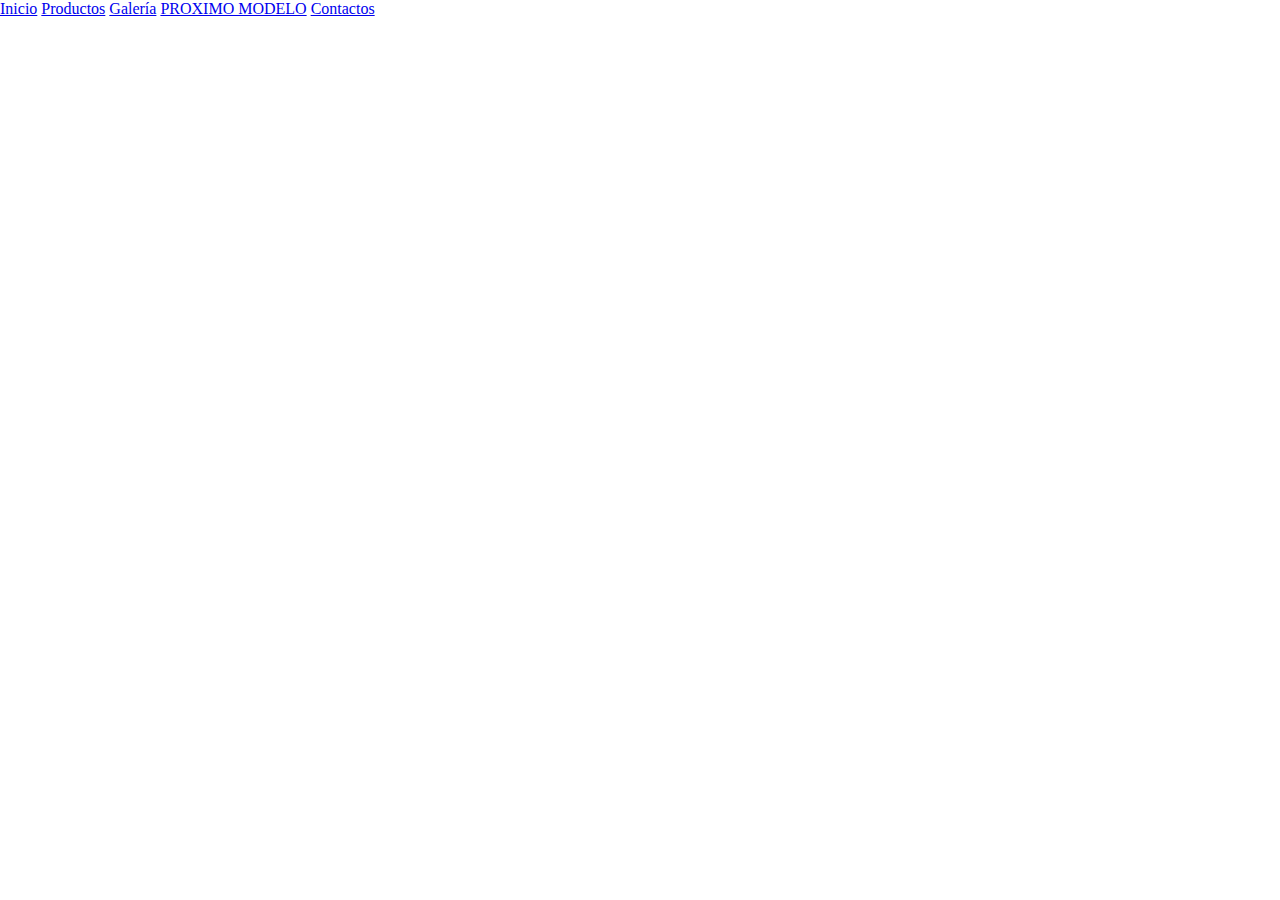
<file: Tennis.html>
<!DOCTYPE html>
<html lang="en">
<head>
  <meta charset="UTF-8">
  <meta name="viewport" content="width=device-width, initial-scale=1.0">
  <title>3D Model with A-Frame</title>
  <script src="https://aframe.io/releases/1.4.2/aframe.min.js"></script>
  <style>
    body { margin: 0; }
    a-scene { height: 100vh; }
  </style>
</head>
      <!-- Enlaces de navegación -->
      <div class="nav-links">
        <a href="index.html">Inicio</a>
        <a href="catalogo.html">Productos</a>
        <a href="galeria.html">Galería</a>
        <a href="Tennis.html">PROXIMO MODELO</a>
        <a href="vintage.html">Contactos</a>
    </div>
<body>

  <a-scene>
    <!-- Añade un fondo de cielo -->
    <a-sky color="#f0f0f0"></a-sky>

    <!-- Añade iluminación -->
    <a-light type="ambient" color="#ffffff" intensity="0.1"></a-light>
    <a-light type="directional" color="#ffffff" position="1 1 0.8"></a-light>

    <!-- Carga el modelo 3D -->
    <a-entity 
      gltf-model="models/zapas2.glb" 
      position="0 0 -5" 
      rotation="0 45 0" 
      scale="0.5 0.5 0.5">
    </a-entity>

    <!-- Controles de cámara -->
    <a-camera position="0 1.6 0">
      <a-entity cursor="fuse: true; fuseTimeout: 500" geometry="primitive: ring; radiusInner: 0.02; radiusOuter: 0.03" material="color: black; shader: flat"></a-entity>
    </a-camera>
  </a-scene>
</body>
</html>
</file>
